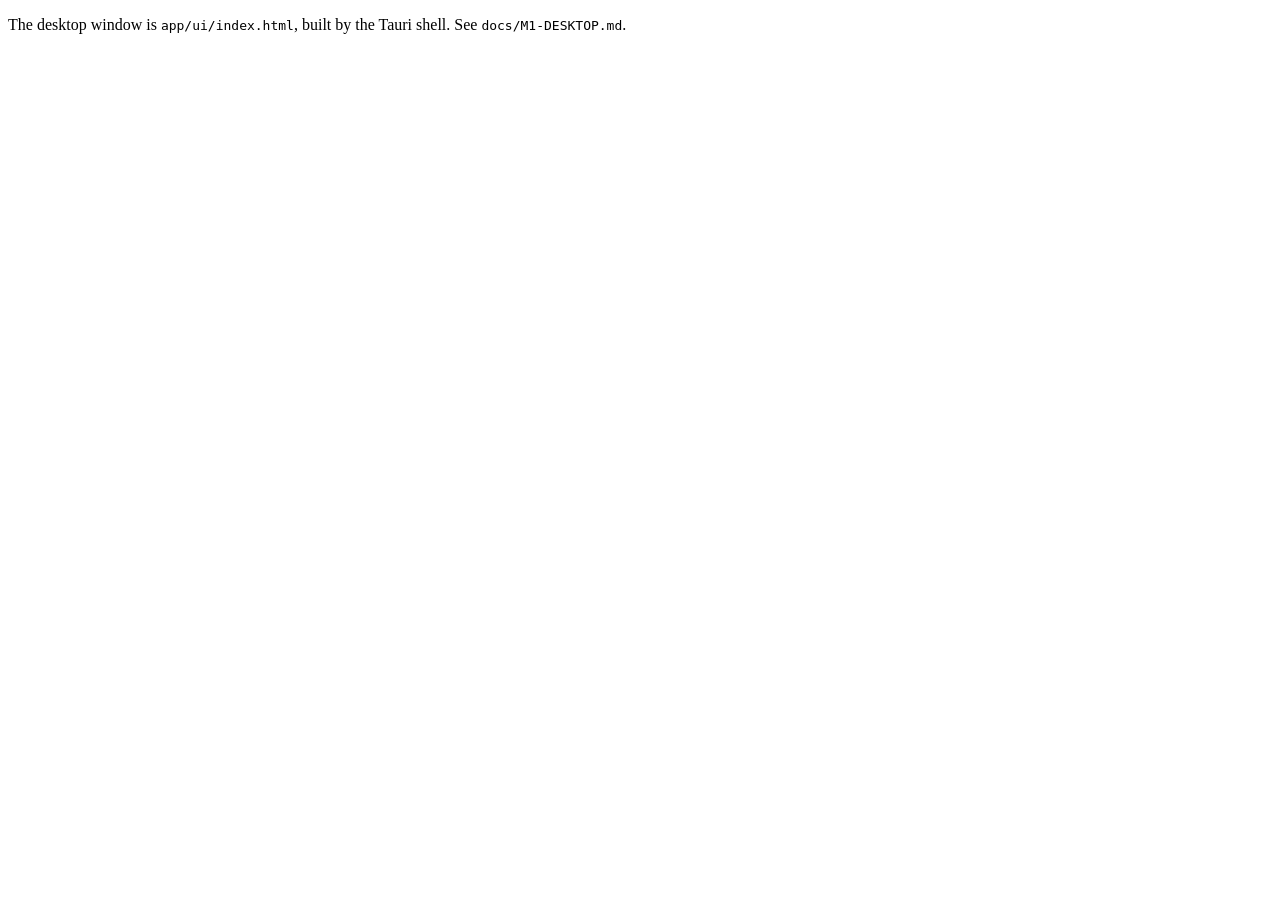
<file: app/index.html>
<!DOCTYPE html>
<html lang="en">
  <head>
    <meta charset="utf-8" />
    <title>Holdover</title>
  </head>
  <body>
    <p>The desktop window is <code>app/ui/index.html</code>, built by the Tauri shell. See <code>docs/M1-DESKTOP.md</code>.</p>
  </body>
</html>
</file>
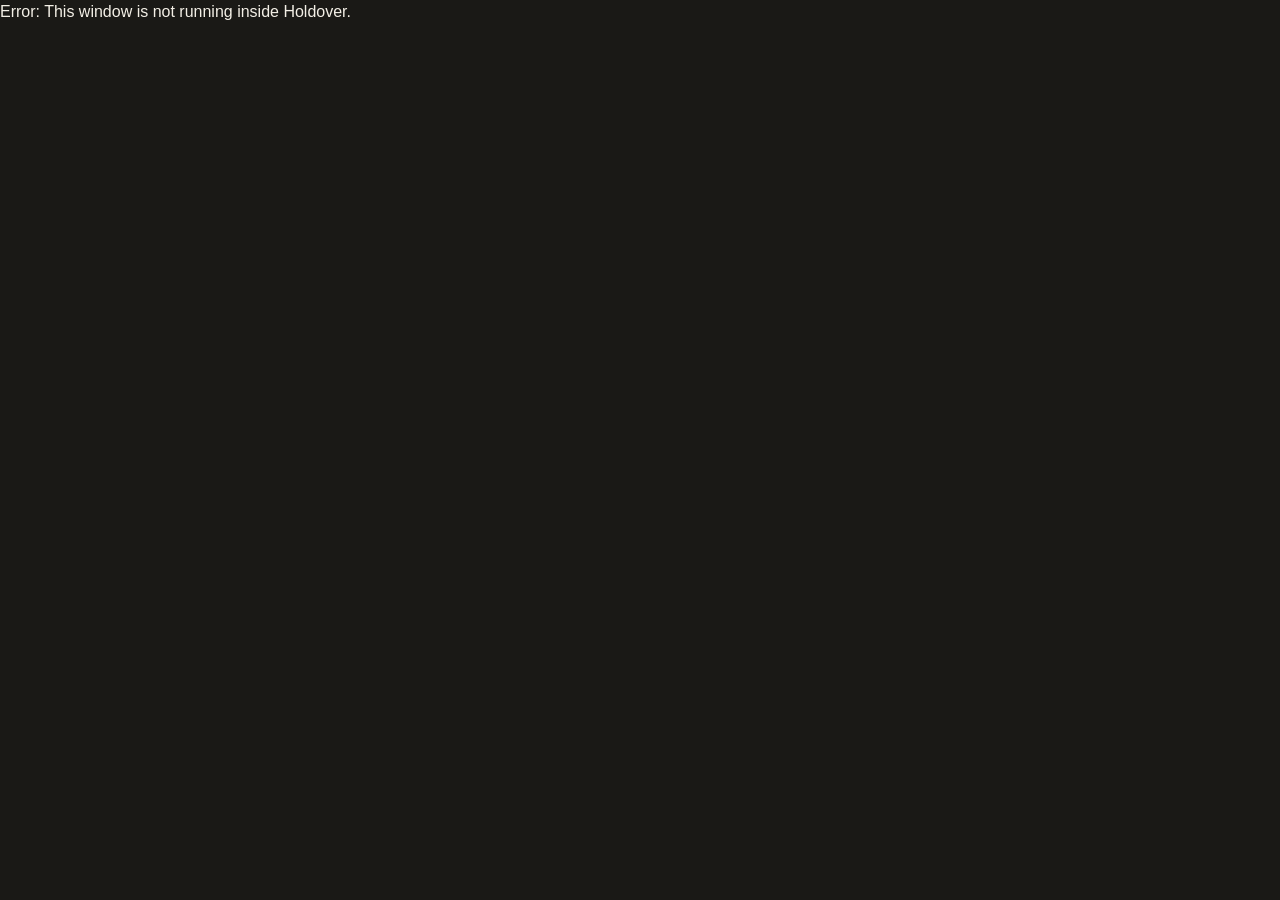
<file: app/ui/index.html>
<!DOCTYPE html>
<html lang="en">
  <head>
    <meta charset="utf-8" />
    <meta name="viewport" content="width=device-width, initial-scale=1, viewport-fit=cover" />
    <title>Holdover</title>
    <link rel="stylesheet" href="app.css" />
    <link rel="stylesheet" href="holdover-b.css" />
  </head>
  <body>
    <div id="app"></div>
    <script src="ho-stepper.js"></script>
    <script src="app.js"></script>
  </body>
</html>
</file>
<file: app/ui/app.css>
:root {
  --background: #1a1916;
  --surface: #252219;
  --text: #f3efe6;
  --text-secondary: #8a8478;
  --border: #312e27;
  --accent: #d4763a;
  --focus: #d4763a;
  --warning: #e0b15a;
  --error: #e15a4a;
  --chart-0: #d4763a;
  --chart-1: #7aa2d4;
  --chart-2: #8fbf6a;
  --chart-3: #d4b15a;
  --chart-4: #c47ad4;
  --chart-5: #6abfb0;
  --text-scale: 1;
  color-scheme: dark;
}

html, body {
  margin: 0;
  min-height: 100%;
  background: var(--background);
  color: var(--text);
}

body {
  font: calc(16px * var(--text-scale)) / 1.45 "IBM Plex Sans", "Noto Sans", sans-serif;
}

body.large-text {
  font-size: calc(18px * var(--text-scale));
}

body.reduced * {
  transition: none !important;
}

button, input, select {
  font: inherit;
  color: inherit;
}

button {
  background: var(--surface);
  border: 1px solid var(--border);
  border-radius: 2px;
  padding: 0.35rem 0.6rem;
  cursor: pointer;
}

button:focus, input:focus, select:focus {
  outline: none;
}

button.active, button[aria-pressed="true"] {
  border-color: var(--focus);
  color: var(--text);
  font-weight: 600;
}

a {
  color: var(--text);
}

.skip {
  position: absolute;
  left: 0.6rem;
  top: -4rem;
  background: var(--surface);
  color: var(--text);
  border: 1px solid var(--focus);
  padding: 0.4rem 0.6rem;
  z-index: 5;
}

.skip:focus {
  top: 0.6rem;
}

button:focus-visible, input:focus-visible, select:focus-visible, a:focus-visible {
  outline: 2px solid var(--focus);
  outline-offset: 2px;
}

.shell {
  display: grid;
  grid-template-rows: auto 1fr auto;
  min-height: 100vh;
}

.top {
  display: flex;
  flex-wrap: wrap;
  align-items: center;
  gap: 0.6rem 1rem;
  padding: 0.7rem 1rem;
  border-bottom: 1px solid var(--border);
}

.brand {
  font-weight: 560;
  margin-right: 0.4rem;
}

nav, .presets {
  display: flex;
  flex-wrap: wrap;
  gap: 0.35rem;
}

.page {
  padding: 1rem 1.1rem 2rem;
}

.layout {
  display: grid;
  grid-template-columns: minmax(16rem, 22rem) minmax(0, 1fr);
  gap: 1rem;
  align-items: start;
}

.panel, .hold, .card, .popover, .dialog, .onboard {
  background: var(--surface);
  border: 1px solid var(--border);
}

.panel, .card, .onboard {
  padding: 0.9rem 1rem;
}

.hold {
  border-left: 3px solid var(--accent);
  padding: 1rem 1.15rem 1.15rem;
}

.hold.stale {
  opacity: 0.55;
}

.hold-grid {
  display: grid;
  grid-template-columns: 1fr 1fr;
  gap: 0.8rem 1.4rem;
}

.direction {
  margin: 0;
  letter-spacing: 0.08em;
  color: var(--text-secondary);
  font-size: 0.85rem;
}

.figure {
  margin: 0.1rem 0;
  font-size: calc(48px * var(--text-scale));
  font-weight: 560;
  font-variant-numeric: tabular-nums;
  line-height: 1.05;
}

body.large-text .figure {
  font-size: calc(64px * var(--text-scale));
}

.clicks, .secondary, .sensitivity, .meta, .hint, .disclaimer, .preview, .warning {
  color: var(--text-secondary);
  font-variant-numeric: tabular-nums;
}

.clicks, .secondary, .sensitivity, .disclaimer, .hint, .warning, .preview {
  margin: 0.35rem 0 0;
}

.warning, .error {
  color: var(--error);
}

.banner {
  margin: 0 0 0.7rem;
  color: var(--warning);
}

.fields {
  display: grid;
  gap: 0.65rem;
}

.field {
  display: flex;
  flex-direction: column;
  gap: 0.25rem;
  color: var(--text-secondary);
  font-size: 0.85rem;
}

.entry {
  display: flex;
  gap: 0.35rem;
}

input, select {
  background: var(--background);
  border: 1px solid var(--border);
  border-radius: 2px;
  padding: 0.4rem 0.5rem;
  font-variant-numeric: tabular-nums;
  min-width: 0;
}

.entry input {
  flex: 1;
}

.chip {
  min-width: 4.2rem;
}

.row {
  display: flex;
  flex-wrap: wrap;
  gap: 0.5rem;
  align-items: center;
}

.checks {
  display: flex;
  flex-wrap: wrap;
  gap: 0.7rem 1rem;
}

table {
  width: 100%;
  border-collapse: collapse;
  font-variant-numeric: tabular-nums;
}

th, td {
  text-align: right;
  padding: 0.28rem 0.45rem;
  border-bottom: 1px solid var(--border);
}

th:first-child, td:first-child {
  text-align: left;
}

caption {
  text-align: left;
  color: var(--text);
  font-weight: 560;
  padding: 0.4rem 0;
}

.table-wrap {
  overflow-x: auto;
}

table.words th, table.words td {
  text-align: left;
}

.footer {
  display: flex;
  flex-wrap: wrap;
  gap: 0.6rem 1rem;
  align-items: center;
  justify-content: space-between;
  padding: 0.6rem 1rem 1rem;
}

.licence {
  white-space: pre-wrap;
  font: 0.85rem/1.4 ui-monospace, "IBM Plex Mono", monospace;
  color: var(--text);
  background: var(--background);
  border: 1px solid var(--border);
  padding: 0.7rem 0.8rem;
}

.chart-block {
  margin: 0 0 1.4rem;
}

.chart-block h3 {
  margin: 0 0 0.2rem;
  font-size: 1rem;
}

.axis-title {
  margin: 0.15rem 0;
  color: var(--text-secondary);
  font-size: 0.85rem;
}

.chart {
  width: 100%;
  height: auto;
  display: block;
  color: var(--text);
  background: var(--background);
  border: 1px solid var(--border);
  touch-action: none;
}

#pbr-chart {
  width: 100%;
  touch-action: none;
  cursor: grab;
}

.chart:focus {
  outline: 2px solid var(--focus);
  outline-offset: 2px;
}

.chart .frame,
.chart .grid {
  stroke: var(--border);
  stroke-width: 1;
}

.chart .zero {
  stroke: var(--text-secondary);
  stroke-width: 1.25;
  stroke-dasharray: 4 3;
}

.chart .band, .chart .zone {
  stroke: var(--warning);
  stroke-width: 1.5;
  stroke-dasharray: 6 4;
}

.lead-result {
  margin-top: 1rem;
  padding-top: 0.75rem;
  border-top: 1px solid var(--border);
}

body.field .lead-result,
body.field .lead-result .hint,
body.field .lead-result .meta,
body.field .lead-result .clicks {
  display: block;
}

.chart text,
.chart .tick,
.chart .zero-label {
  fill: var(--text-secondary);
  font-size: calc(12px * var(--text-scale, 1));
  font-family: inherit;
}

.chart .cursor {
  stroke: var(--accent);
  stroke-width: 1.25;
}

.readout {
  min-height: 2.6rem;
  margin: 0.3rem 0 0;
  font-variant-numeric: tabular-nums;
}

.legend {
  display: flex;
  flex-wrap: wrap;
  gap: 0.4rem 1rem;
  margin: 0.2rem 0 0.45rem;
  color: var(--text);
}

.swatch {
  display: inline-block;
  width: 0.8rem;
  height: 0.8rem;
  margin-right: 0.3rem;
  background: var(--chart-0);
}

.swatch-1 { background: var(--chart-1); }
.swatch-2 { background: var(--chart-2); }
.swatch-3 { background: var(--chart-3); }
.swatch-4 { background: var(--chart-4); }
.swatch-5 { background: var(--chart-5); }

.chart .transonic {
  fill: var(--warning);
  opacity: 0.16;
}

.scale-bar {
  box-sizing: content-box;
  height: 8mm;
  margin: 4mm 0 2mm;
  border: 0.4mm solid currentColor;
  border-top: none;
  print-color-adjust: exact;
  -webkit-print-color-adjust: exact;
}

.scale-bar-print {
  display: none;
}

.scale-bar span {
  display: block;
  font-size: 9pt;
  text-align: center;
}

.impact,
.reticle,
.target-face {
  display: block;
  width: 100%;
  height: auto;
  aspect-ratio: 1;
  color: var(--text);
  background: var(--background);
  border: 1px solid var(--border);
}

.reticle text,
.target-face text,
.reticle,
.target-face {
  fill: var(--text);
  font-family: inherit;
  font-size: calc(16px * var(--text-scale, 1));
}

textarea {
  font: inherit;
  color: inherit;
  background: var(--surface);
  border: 1px solid var(--border);
  width: 100%;
  min-height: 6rem;
}

.impact text,
.impact .tick {
  fill: var(--text);
  font-family: inherit;
  font-size: calc(16px * var(--text-scale, 1));
}

.impact .zero,
.impact .tick-mark {
  stroke: var(--text-secondary);
  stroke-width: 1.5;
}

.impact .tick-mark {
  stroke: var(--text-secondary);
  stroke-width: 1.5;
}

.impact .ring {
  fill: none;
  stroke: var(--text-secondary);
  stroke-width: 2;
}

.impact .spread {
  stroke-width: 1.5;
  fill: none;
}

.impact .poi {
  stroke: none;
}

.badge, .badge-stale, .badge-fresh {
  display: inline-block;
  margin: 0.3rem 0;
  padding: 0.15rem 0.4rem;
  border: 1px solid var(--warning);
  color: var(--warning);
}

.badge-fresh {
  border-color: var(--border);
  color: var(--text);
}

.weather-error {
  color: var(--error);
}

button:disabled {
  opacity: 0.55;
}

details {
  margin: 0.6rem 0;
}

summary {
  cursor: pointer;
}

.onboard {
  max-width: 40rem;
  margin: 8vh auto;
}

.choices {
  display: grid;
  gap: 0.6rem;
  margin: 1rem 0;
}

.choices button {
  text-align: left;
  padding: 0.7rem 0.8rem;
}

.choices strong {
  display: block;
}

.dialog, .popover {
  position: fixed;
  z-index: 5;
  padding: 0.8rem;
  max-width: 24rem;
}

.dialog {
  top: 4.2rem;
  left: 1rem;
}

.popover {
  top: 3.4rem;
  right: 1rem;
}

.hidden {
  display: none;
}

.list button {
  display: block;
  width: 100%;
  text-align: left;
  margin: 0 0 0.3rem;
}

body.field .top, body.field .inputs, body.field .secondary, body.field .sensitivity, body.field .hint, body.field .footer, body.field .solve-tabs {
  display: none;
}

body.field .solve {
  grid-template-columns: 1fr;
  grid-template-rows: 1fr;
  grid-template-areas: "result";
}

body.field .page {
  padding-top: 8vh;
}

body.field .figure {
  font-size: calc(84px * var(--text-scale));
}

.compact {
  display: flex;
  flex-wrap: wrap;
  gap: 0.55rem 0.85rem;
  align-items: end;
}

.compact > p,
.compact > .hint,
.compact > h2,
.compact > h3 {
  flex: 1 1 100%;
}

.cluster {
  display: flex;
  flex-wrap: wrap;
  gap: 0.5rem 0.85rem;
  align-items: end;
  flex: 1 1 100%;
}

.compact .field,
.compact .cluster > span {
  width: max-content;
  max-width: 100%;
}

.compact .entry input {
  flex: 0 0 auto;
  width: 12ch;
}

.compact .chip {
  min-width: 4.5em;
}

.compact .field > input {
  width: 12ch;
}

.compact .field.phrase > input {
  width: 18ch;
}

.compact .field > select,
.compact select {
  width: max-content;
  min-width: 9rem;
  max-width: min(18rem, 100%);
}

.compact .wide input,
.compact .wide select {
  width: min(18rem, 100%);
}

.compact input[type="file"] {
  width: auto;
  max-width: 18rem;
}

.compact textarea,
.compact .field:has(textarea) {
  width: min(32rem, 100%);
  max-width: 100%;
  flex: 0 1 auto;
}

.solve {
  display: grid;
  grid-template-columns: minmax(16rem, 22rem) minmax(0, 1fr);
  grid-template-rows: auto minmax(0, 1fr);
  grid-template-areas:
    "inputs result"
    "inputs more";
  gap: 0.55rem 0.75rem;
  min-height: 0;
  height: 100%;
}

.solve .inputs {
  grid-area: inputs;
  min-height: 0;
  overflow: auto;
  padding: 0.55rem 0.7rem;
}

.solve-result {
  grid-area: result;
  min-width: 0;
}

.solve-tabs {
  grid-area: more;
  min-height: 0;
  overflow: auto;
  padding: 0.5rem 0.7rem;
}

.solve .hold {
  padding: 0.45rem 0.75rem 0.55rem;
}

.solve .clicks,
.solve .secondary,
.solve .sensitivity,
.solve .hint,
.solve .meta {
  margin: 0.12rem 0 0;
}

.solve .field {
  gap: 0.12rem;
}

.solve .entry input,
.solve .field > input {
  flex: 0 0 auto;
  width: 12ch;
}

.solve .inputs select {
  width: min(18rem, 100%);
}

.tabs {
  display: flex;
  flex-wrap: wrap;
  gap: 0.3rem;
  margin: 0 0 0.45rem;
}

.tabs button[aria-selected="true"] {
  border-color: var(--focus);
  color: var(--text);
  font-weight: 600;
}

.sync-list {
  display: flex;
  flex-direction: column;
  margin: 0.35rem 0 0.6rem;
}

.sync-row {
  display: flex;
  flex-wrap: wrap;
  gap: 0.3rem 0.75rem;
  align-items: center;
  padding: 0.28rem 0;
  border-bottom: 1px solid var(--border);
}

.sync-row .kind,
.sync-row .status,
.sync-more {
  color: var(--text-secondary);
}

.sync-row .kind {
  min-width: 6.5rem;
}

.sync-choices {
  display: flex;
  flex-wrap: wrap;
  gap: 0.3rem;
}

.solve-tabs [hidden],
.sync-page [hidden] {
  display: none !important;
}

.pbr-results {
  display: flex;
  flex-wrap: wrap;
  gap: 0.4rem 1.1rem;
  margin: 0.45rem 0 0.55rem;
}

.pbr-results div {
  min-width: 8.5rem;
}

.pbr-results dt {
  margin: 0;
  color: var(--text-secondary);
  font-size: 0.85rem;
}

.pbr-results dd {
  margin: 0.05rem 0 0;
  color: var(--text);
  font-weight: 560;
  font-variant-numeric: tabular-nums;
}

.pbr-notes {
  margin-top: 0.8rem;
}

body.fit-solve,
body.fit-solve #app,
body.fit-solve .shell {
  height: 100vh;
  max-height: 100vh;
  overflow: hidden;
}

body.fit-solve .page {
  min-height: 0;
  overflow: hidden;
  display: flex;
  flex-direction: column;
  padding: 0.4rem 0.7rem;
}

body.field.fit-solve .page {
  padding-top: 8vh;
}

body.fit-solve .solve {
  flex: 1 1 auto;
  min-height: 0;
}

@media (max-width: 800px) {
  .layout, .hold-grid {
    grid-template-columns: 1fr;
  }
  body.fit-solve .solve {
    flex: none;
  }
  .solve {
    grid-template-columns: 1fr;
    grid-template-rows: auto auto auto;
    grid-template-areas:
      "inputs"
      "result"
      "more";
    height: auto;
    align-content: start;
  }
  body.fit-solve .page {
    overflow: auto;
  }
  .solve .inputs,
  .solve-tabs {
    overflow: visible;
    min-height: min-content;
  }
}

@media (max-height: 560px) {
  body.fit-solve,
  body.fit-solve #app,
  body.fit-solve .shell {
    height: auto;
    max-height: none;
    overflow: visible;
  }
  body.fit-solve .solve {
    flex: none;
    height: auto;
  }
  body.fit-solve .page,
  .solve .inputs,
  .solve-tabs {
    overflow: visible;
    min-height: min-content;
  }
  .solve {
    height: auto;
    align-content: start;
  }
}

@media print {
  .top, .inputs, .noprint, .footer, .hint, .presets, nav {
    display: none !important;
  }
  body, .card, .panel, .page {
    background: white;
    color: black;
  }
  .figure {
    font-size: 18pt;
  }
  .card {
    border: none;
  }
  .scale-bar {
    border-color: black;
  }
  .scale-bar-screen {
    display: none !important;
  }
  .scale-bar-print {
    display: block !important;
    box-sizing: border-box !important;
  }
  .card, .page, .print-sheet {
    transform: none !important;
    zoom: 1 !important;
  }
}

.groups {
  display: grid;
  grid-template-rows: auto auto minmax(0, 1fr);
  height: calc(100vh - 9.5rem);
  min-height: 22rem;
  gap: 0.35rem;
}

.group-results {
  display: flex;
  flex-wrap: wrap;
  gap: 0.2rem 0.9rem;
  align-items: baseline;
  margin: 0;
}

.group-results p,
.group-warn {
  flex-basis: 100%;
  margin: 0;
  color: var(--text-secondary);
}

.group-tools {
  margin: 0;
}

.group-stage {
  display: grid;
  grid-template-columns: minmax(0, 1fr) minmax(17rem, 24rem);
  gap: 0.4rem;
  min-height: 0;
}

.group-canvas-wrap {
  min-height: 0;
  height: 100%;
  display: flex;
  background: var(--surface);
  border: 1px solid var(--border);
}

#group-canvas {
  width: 100%;
  height: 100%;
  display: block;
  touch-action: none;
  background: var(--surface);
}

.group-side {
  min-height: 0;
  overflow: auto;
  background: var(--surface);
  border: 1px solid var(--border);
  padding: 0.4rem 0.55rem;
}

@media (max-width: 900px) {
  .group-stage {
    grid-template-columns: 1fr;
    grid-template-rows: minmax(14rem, 1fr) auto;
  }

  .group-side {
    max-height: 16rem;
  }
}
</file>
<file: app/ui/holdover-b.css>
/* ==========================================================================
   Holdover "B" design system — shared tokens + components.
   Drop-in for app/ui (load after app.css). Framework-free, WebKitGTK-safe.
   All new classes are prefixed `ho-` so they never collide with app.css.
   Base tokens (--background --surface --text --text-secondary --border
   --accent --focus --warning --error --chart-N --text-scale) are the ones
   app.js applyTheme() already sets from the Omarchy theme event.
   ========================================================================== */

:root {
  /* ---- fallbacks = bundled dark palette (app.css) ---- */
  --background: #1a1916; --surface: #252219; --text: #f3efe6; --text-secondary: #8a8478;
  --border: #312e27; --accent: #d4763a; --focus: var(--accent); --warning: #e0b15a; --error: #e15a4a;
  --chart-2: #8fbf6a; --text-scale: 1;

  /* ---- NEW tokens. Theme may send them; else derived here ---- */
  --shade: #000;                       /* recess direction: black on dark, white on light */
  --ok: var(--theme-ok, var(--chart-2));                                       /* tpl: {{ green }} */
  --raised: var(--theme-raised, color-mix(in srgb, var(--surface) 88%, var(--text)));   /* tpl: mix background foreground 14% */
  --rail: var(--theme-rail, color-mix(in srgb, var(--background) 82%, var(--shade)));    /* tpl: dark_background */
  --accent-text: var(--theme-accent-text, var(--accent));          /* accent lifted to 4.5:1 for small text */
  --control-border: var(--theme-control-border, color-mix(in srgb, var(--border) 45%, var(--text)));  /* 3:1 input/stepper edge */
  --hover: color-mix(in srgb, var(--text) 8%, transparent);
  --selected: color-mix(in srgb, var(--accent) 18%, transparent);
  --accent-line: color-mix(in srgb, var(--accent) 55%, var(--border));
  --ok-line: color-mix(in srgb, var(--ok) 40%, transparent);
  --warn-line: color-mix(in srgb, var(--warning) 45%, transparent);
  --err-line: color-mix(in srgb, var(--error) 50%, transparent);

  /* ---- type: every size scales with Omarchy text size (+ Larger text) ---- */
  --ts: calc(var(--text-scale) * var(--ts-extra, 1));
  --font-ui: "IBM Plex Sans", "Noto Sans", system-ui, sans-serif;
  --font-num: "JetBrains Mono", "JetBrainsMono Nerd Font", "IBM Plex Mono", ui-monospace, monospace;
  --fs-cap:   calc(12px * var(--ts));   /* captions, key hints, table heads */
  --fs-small: calc(13px * var(--ts));   /* hints, secondary labels */
  --fs-body:  calc(15px * var(--ts));   /* labels, values, inputs */
  --fs-title: calc(16px * var(--ts));   /* card titles */
  --fs-lead:  calc(22px * var(--ts));   /* click counts, small readouts */
  --fs-hero:  calc(clamp(48px, 5.2vw, 104px) * var(--ts)); /* hold digits, never < 48px */

  /* ---- spacing (4px grid) + shape ---- */
  --s1: 4px; --s2: 8px; --s3: 12px; --s4: 16px; --s5: 20px; --s6: 24px; --s8: 32px;
  --r-sm: 4px; --r-md: 6px; --r-lg: 8px;   /* outer = inner + padding where nested */
  --hit: 32px;                             /* desktop control height; 44px on coarse pointers */
  --rail-w: clamp(240px, 17vw, 300px);
  color-scheme: dark;
}
:root[data-mode="light"] { --shade: #fff; color-scheme: light; }
body.large-text { --ts-extra: 1.125; }
@media (pointer: coarse) { :root { --hit: 44px; } }

/* ---- base ---- */
.ho { font: var(--fs-body)/1.45 var(--font-ui); color: var(--text); background: var(--background); }
.ho, .ho * { box-sizing: border-box; }
.ho-num, .ho table td, .ho dd, .ho input { font-family: var(--font-num); font-variant-numeric: tabular-nums slashed-zero; }
.ho :focus-visible { outline: 2px solid var(--focus); outline-offset: 2px; }
.ho-skip { position: absolute; left: var(--s3); top: -100px; z-index: 50; background: var(--surface); color: var(--text);
  border: 2px solid var(--focus); border-radius: var(--r-sm); padding: var(--s2) var(--s3); }
.ho-skip:focus { top: var(--s2); }
.ho-label { font-size: var(--fs-small); color: var(--text-secondary); }
.ho-cap { font-size: var(--fs-cap); color: var(--text-secondary); }
.ho-unit { font: var(--fs-small) var(--font-num); color: var(--text-secondary); }
.ho-muted { color: var(--text-secondary); }
.ho-ok { color: var(--ok); } .ho-warn { color: var(--warning); } .ho-err { color: var(--error); }

/* ---- key cap ---- */
.ho kbd, .ho-kbd { font: 600 calc(11px * var(--ts))/1 var(--font-num); color: var(--text); background: var(--raised);
  border: 1px solid var(--border); border-bottom-width: 2px; border-radius: var(--r-sm); padding: 3px 5px;
  min-width: 1.7em; text-align: center; display: inline-block; white-space: nowrap; }

/* ---- buttons ---- */
.ho-btn { min-height: var(--hit); display: inline-flex; align-items: center; gap: var(--s2); padding: 0 var(--s3);
  font: inherit; font-size: var(--fs-small); color: var(--text); background: var(--raised);
  border: 1px solid var(--border); border-radius: var(--r-sm); cursor: pointer; white-space: nowrap; }
.ho-btn:hover { background: color-mix(in srgb, var(--raised) 85%, var(--text)); }
.ho-btn.primary { border-color: var(--accent-text); color: var(--accent-text); }
.ho-btn.ghost { background: none; }
.ho-btn[disabled] { opacity: .5; cursor: default; }

/* ---- top bar (screens + unit preset; present on every page) ---- */
.ho-top { display: flex; flex-wrap: nowrap; align-items: center; gap: var(--s1); padding: var(--s2) var(--s3); border-bottom: 1px solid var(--border); min-width: 0; }
.ho-top .brand { font-weight: 600; margin-right: var(--s3); white-space: nowrap; }
.ho-nav { display: flex; flex-wrap: nowrap; gap: 2px; overflow-x: auto; scrollbar-width: none; min-width: 0; flex: 1; }
.ho-nav button { flex: none; background: none; border: 0; color: var(--text-secondary); font: inherit; font-size: var(--fs-small);
  padding: 6px 10px; border-radius: var(--r-sm); cursor: pointer; white-space: nowrap; }
.ho-nav button:hover { background: var(--hover); color: var(--text); }
.ho-nav button[aria-current="page"] { color: var(--text); background: var(--surface); box-shadow: inset 0 -2px 0 var(--accent); }
.ho-screens { display: none; }           /* phone: one "Solve ▾" button opens Ctrl+K palette */

/* ---- segmented control (unit preset, angular unit, modes) ---- */
.ho-seg { display: inline-flex; border: 1px solid var(--control-border); border-radius: var(--r-md); overflow: hidden; flex: none; }
.ho-seg button { background: none; border: 0; color: var(--text-secondary); font: inherit; font-size: var(--fs-small);
  padding: 0 10px; min-height: calc(var(--hit) - 4px); cursor: pointer; white-space: nowrap; }
.ho-seg button + button { border-left: 1px solid var(--border); }
.ho-seg button[aria-pressed="true"], .ho-seg button[aria-checked="true"], .ho-seg button[aria-selected="true"] { background: var(--selected); color: var(--text); font-weight: 600; }
.ho-seg.small button { font-size: var(--fs-cap); min-height: 24px; padding: 0 7px; }

/* ---- page shell ---- */
.ho-shell { display: grid; grid-template-rows: auto minmax(0, 1fr) auto; height: 100vh; max-height: 100vh; }
.ho-shell.has-sync-actions { grid-template-rows: auto minmax(0, 1fr) auto auto; }
.ho-body { display: grid; grid-template-columns: var(--rail-w) minmax(0, 1fr); min-height: 0; }
.ho-body.no-rail { grid-template-columns: minmax(0, 1fr); }
.ho-body.with-list { grid-template-columns: var(--rail-w) minmax(0, 1fr); }
.ho-main { padding: var(--s4); display: flex; flex-direction: column; gap: var(--s4); min-width: 0; overflow: auto; }

/* ---- input rail ---- */
.ho-rail { background: var(--rail); border-right: 1px solid var(--border); padding: var(--s4); display: flex; flex-direction: column; gap: var(--s4); overflow: auto; }
.ho-rail h2 { font-size: var(--fs-cap); font-weight: 600; color: var(--text-secondary); margin: 0; }
.ho-summary { background: var(--surface); border: 1px solid var(--border); border-radius: var(--r-md); padding: var(--s3); }
.ho-summary .head { display: flex; justify-content: space-between; align-items: center; gap: var(--s2); font-weight: 600; margin-bottom: var(--s2); }

/* ---- field + stepper (see ho-stepper.js) ----
   [label ............ key]
   [ − ][ value        |unit][ + ]
   [hint / parse preview / error]                                   */
.ho-field { display: flex; flex-direction: column; gap: var(--s1); min-width: 0; }
.ho-field > .head { display: flex; justify-content: space-between; align-items: center; gap: var(--s2); }
.ho-field > .head label { font-size: var(--fs-small); color: var(--text-secondary); }
.ho-stepper, .ho-entry { display: flex; align-items: stretch; min-height: calc(var(--hit) + 2px); border: 1px solid var(--control-border);
  border-radius: var(--r-sm); background: var(--background); min-width: 0; }
.ho-stepper:focus-within, .ho-entry:focus-within { border-color: var(--focus); box-shadow: 0 0 0 1px var(--focus); }
.ho-stepper input, .ho-entry input, .ho-entry select { flex: 1; min-width: 3ch; border: 0; background: none; color: var(--text);
  font-size: var(--fs-body); padding: 0 var(--s2); outline: none; }
.ho-stepper input, .ho-entry input.num { text-align: right; }   /* numbers right-align so digits line up down the rail */
.ho-step { flex: none; width: var(--hit); border: 0; background: var(--surface); color: var(--text); font: 600 calc(16px * var(--ts))/1 var(--font-num);
  padding: 0; cursor: pointer; touch-action: manipulation; user-select: none; }
.ho-step:first-child { border-right: 1px solid var(--border); border-radius: var(--r-sm) 0 0 var(--r-sm); }
.ho-step:last-child { border-left: 1px solid var(--border); border-radius: 0 var(--r-sm) var(--r-sm) 0; }
.ho-step:hover { background: var(--raised); }
.ho-step:active, .ho-step.repeating { background: var(--selected); }
.ho-step:disabled { color: var(--border); cursor: default; }
.ho-chip { flex: none; border: 0; border-left: 1px dashed var(--border); background: none; color: var(--text-secondary);
  font: var(--fs-small) var(--font-num); padding: 0 var(--s2); min-width: 4.5ch; cursor: pointer;
  display: flex; align-items: center; justify-content: center; } /* cycles unit (cycleChip) */
.ho-chip:hover { color: var(--text); background: var(--hover); }
.ho-hint { font-size: var(--fs-cap); color: var(--text-secondary); line-height: 1.4; margin: 0; }
.ho-field.invalid .ho-stepper, .ho-field.invalid .ho-entry { border-color: var(--error); }
.ho-field.invalid .ho-hint { color: var(--error); }
.ho-row { display: grid; grid-template-columns: repeat(auto-fit, minmax(min(100%, 120px), 1fr)); gap: var(--s3); } /* 2–3 short inputs per row */

/* ---- clock picker (wind / lead direction, 1–12) ---- */
.ho-clock { display: grid; grid-template-columns: repeat(6, 1fr); gap: 3px; }
.ho-clock button { min-height: 26px; border: 1px solid var(--border); border-radius: var(--r-sm); background: none; color: var(--text-secondary);
  font: var(--fs-cap) var(--font-num); cursor: pointer; padding: 0; }
.ho-clock button:hover { background: var(--hover); color: var(--text); }
.ho-clock button[aria-checked="true"] { background: var(--accent-text); border-color: var(--accent-text); color: var(--background); font-weight: 600; }

/* ---- hero readout ---- */
.ho-hero { display: grid; grid-template-columns: repeat(2, minmax(0, 1fr)) minmax(200px, auto); background: var(--surface);
  border: 1px solid var(--border); border-radius: var(--r-lg); }
.ho-hero > * { padding: var(--s4) var(--s5); min-width: 0; }
.ho-hero > * + * { border-left: 1px solid var(--border); }
.ho-readout { container-type: inline-size; }
.ho-readout .top { display: flex; align-items: center; gap: var(--s2); }
.ho-dir { font: 600 var(--fs-small) var(--font-num); letter-spacing: .1em; color: var(--accent-text); }
.ho-exact { margin-left: auto; font: var(--fs-cap) var(--font-num); color: var(--text-secondary); }
.ho-fig { font: 600 var(--fs-hero)/1 var(--font-num); font-size: max(48px, min(var(--fs-hero), 20cqi)); letter-spacing: -.02em; margin: var(--s2) 0 var(--s2); white-space: nowrap; font-variant-numeric: tabular-nums; }
.ho-fig .u { font-size: .3em; font-weight: 400; letter-spacing: 0; color: var(--text-secondary); margin-left: .3em; }
.ho-clicks { font-size: var(--fs-small); color: var(--text-secondary); }
.ho-clicks b { font: 600 var(--fs-lead) var(--font-num); color: var(--text); margin: 0 .25em; }
.ho-stale { opacity: .45; }                                  /* last valid result while input is invalid */
.ho-reason { display: flex; gap: var(--s2); align-items: baseline; color: var(--error); font-size: var(--fs-small); }

/* context column of the hero: shot summary. A column at ≥1400, a one-line strip below that */
.ho-ctx { margin: var(--s2) 0 0; display: grid; gap: 2px; font-size: var(--fs-small); }
.ho-ctx > div { display: flex; justify-content: space-between; gap: var(--s3); }
.ho-ctx dt { color: var(--text-secondary); } .ho-ctx dd { margin: 0; }
.ho-context .bar { display: flex; align-items: center; justify-content: space-between; gap: var(--s2); margin-bottom: var(--s2); }

/* ---- card ---- */
.ho-cards { display: grid; grid-template-columns: repeat(auto-fit, minmax(min(100%, 300px), 1fr)); grid-template-rows: none; grid-template-areas: none; gap: var(--s4); align-items: start; height: auto; min-height: 0; }
/* The old .solve grid must not shrink these cards or park the tabs in "more". */
body.fit-solve .ho-cards { flex: 0 0 auto; height: auto; min-height: auto; }
.ho-cards > .solve-tabs { grid-area: auto; min-height: auto; height: auto; overflow: visible; padding: var(--s3) var(--s4); }
.ho-card { background: var(--surface); border: 1px solid var(--border); border-radius: var(--r-lg); padding: var(--s3) var(--s4); min-width: 0; }
.ho-card > h2, .ho-card > header { display: flex; justify-content: space-between; align-items: baseline; gap: var(--s2);
  font-size: var(--fs-title); font-weight: 600; margin: 0 0 var(--s2); }
.ho-card > header h2 { font-size: var(--fs-title); margin: 0; }
.ho-card small, .ho-card > header .meta { font-size: var(--fs-cap); font-weight: 400; color: var(--text-secondary); }
.ho-card.flush { padding: 0; overflow: hidden; }
.ho-card.flush > header { padding: var(--s3) var(--s4) 0; }

/* ---- key/value list: one column, label | value | unit ---- */
.ho-kv { display: grid; grid-template-columns: minmax(0, 1fr) auto 4.5ch; margin: 0; }
.ho-kv > dt, .ho-kv > dd, .ho-kv > .ho-unit { padding: 7px 0; border-bottom: 1px solid var(--border); }
.ho-kv > dt { color: var(--text-secondary); }
.ho-kv > dd { margin: 0; text-align: right; }
.ho-kv > .ho-unit { padding-left: var(--s2); display: flex; align-items: center; }
.ho-kv > :nth-last-child(-n+3) { border-bottom: 0; }

/* ---- data table ---- */
.ho-table { border-collapse: collapse; width: 100%; font-size: var(--fs-body); }
.ho-table caption { text-align: left; font-size: var(--fs-cap); color: var(--text-secondary); padding: 0 0 var(--s1); }
.ho-table th { font-weight: 400; font-size: var(--fs-cap); color: var(--text-secondary); text-align: right; padding: 6px var(--s2); border-bottom: 1px solid var(--border); white-space: nowrap; }
.ho-table td { text-align: right; padding: 6px var(--s2); border-bottom: 1px solid var(--border); white-space: nowrap; }
.ho-table th:first-child, .ho-table td:first-child { text-align: left; padding-left: 0; }
.ho-table td.text, .ho-table th.text { text-align: left; font-family: var(--font-ui); }
.ho-table tr.current td { color: var(--text); font-weight: 600; background: var(--selected); }
.ho-table tr.current td:first-child { box-shadow: inset 2px 0 0 var(--accent); }
.ho-table + .ho-table { margin-top: var(--s3); }
.ho-table.zebra tbody tr:nth-child(even) td { background: color-mix(in srgb, var(--text) 3%, transparent); }
.ho-table tbody tr:hover td { background: var(--hover); }
.ho-card.flush .ho-table th:first-child, .ho-card.flush .ho-table td:first-child { padding-left: var(--s4); }
.ho-card.flush .ho-table th:last-child, .ho-card.flush .ho-table td:last-child { padding-right: var(--s4); }
.ho-table .group-start { border-left: 1px solid var(--border); }
.ho-table-wrap { overflow-x: auto; }
.ho-table thead.sticky th { position: sticky; top: 0; background: var(--surface); }

/* ---- tabs (secondary panels) ---- */
.ho-tabs { flex: none; display: flex; gap: 2px; border-bottom: 1px solid var(--border); margin-bottom: var(--s3); overflow-x: auto; }
.ho-tabs [role="tab"] { background: none; border: 0; border-bottom: 2px solid transparent; margin-bottom: -1px; color: var(--text-secondary);
  font: inherit; font-size: var(--fs-small); padding: 6px 10px 8px; cursor: pointer; white-space: nowrap; }
.ho-tabs [role="tab"][aria-selected="true"] { color: var(--text); border-bottom-color: var(--accent); }

/* ---- form grid inside cards: label | control | unit-free ---- */
.ho-form { display: grid; grid-template-columns: minmax(7em, max-content) minmax(0, 1fr); gap: var(--s2) var(--s3); align-items: center; }
.ho-form > label, .ho-form > .ho-label { font-size: var(--fs-small); color: var(--text-secondary); }

/* ---- list (library / documents / history) ---- */
.ho-list { display: flex; flex-direction: column; gap: 2px; }
.ho-list button, .ho-list a { display: flex; justify-content: space-between; gap: var(--s2); align-items: baseline; text-align: left; width: 100%;
  background: none; border: 0; border-radius: var(--r-sm); padding: 7px var(--s2); color: var(--text); font: inherit; cursor: pointer; }
.ho-list button:hover { background: var(--hover); }
.ho-list button[aria-selected="true"], .ho-list button[aria-current="true"] { background: var(--selected); box-shadow: inset 2px 0 0 var(--accent); }
.ho-list .sub { font-size: var(--fs-cap); color: var(--text-secondary); }

/* ---- badges + warnings slot ---- */
.ho-badge { display: inline-flex; align-items: center; gap: 4px; font-size: var(--fs-cap); border-radius: var(--r-sm); padding: 1px 6px; border: 1px solid var(--border); color: var(--text-secondary); white-space: nowrap; }
.ho-badge.ok { color: var(--ok); border-color: var(--ok-line); }
.ho-badge.warn { color: var(--warning); border-color: var(--warn-line); }
.ho-badge.err { color: var(--error); border-color: var(--err-line); }
.ho-badge.accent { color: var(--accent-text); border-color: var(--accent-line); }
.ho-notes { list-style: none; margin: 0; padding: var(--s2) var(--s3); border: 1px dashed var(--border); border-radius: var(--r-md);
  font-size: var(--fs-small); color: var(--text-secondary); display: flex; flex-direction: column; gap: 4px; }
.ho-notes li { display: grid; grid-template-columns: 1.2em 1fr; gap: var(--s2); }
.ho-notes li.warn::before { content: "▲"; color: var(--warning); }
.ho-notes li.err::before { content: "●"; color: var(--error); }
.ho-notes li.ok::before { content: "✓"; color: var(--ok); }
.ho-notes li.info::before { content: "i"; color: var(--accent); font-weight: 700; }
.ho-help { font-size: var(--fs-small); color: var(--text-secondary); max-width: 70ch; margin: 0; }

/* ---- status bar: key hints + disclaimer ---- */
.ho-status { display: flex; align-items: center; gap: var(--s4); padding: 0 var(--s3) env(safe-area-inset-bottom, 0px); min-height: 32px; border-top: 1px solid var(--border);
  background: var(--rail); font-size: var(--fs-cap); color: var(--text-secondary); white-space: nowrap; overflow: hidden; }
/* Apply and Cancel stay on screen during a sync preview. The list scrolls
   above this bar. The status row carries the gesture-bar inset, so the
   buttons sit above the Android navigation bar. The WebView is also padded
   for those bars in MainActivity. */
.ho-sync-actions { display: flex; flex-wrap: wrap; align-items: center; gap: var(--s2);
  padding: var(--s3) var(--s4); background: var(--surface); border-top: 1px solid var(--border); }
.ho-sync-actions .primary { margin-left: auto; }
.ho-status .keys { display: flex; flex-wrap: wrap; gap: 0 var(--s3); height: calc(20px * var(--ts)); align-items: center; overflow: hidden; min-width: 0; } /* hints that do not fit wrap out of sight, never half-cut */
.ho-status .keys span { display: inline-flex; gap: 4px; align-items: center; }
.ho-status kbd { font-size: calc(10.5px * var(--ts)); padding: 2px 4px; }
.ho-status .sp { flex: 1; }

/* ---- chart surface ---- */
.ho-chart { background: var(--background); border: 1px solid var(--border); border-radius: var(--r-md); }
.ho-chart .grid { stroke: var(--border); } .ho-chart .axis { fill: var(--text-secondary); font: var(--fs-cap) var(--font-num); }
.ho-chart .los { stroke: var(--text-secondary); stroke-dasharray: 4 4; }
.ho-chart .zone { stroke: var(--warning); stroke-dasharray: 6 4; }

/* ---- responsive: tiling widths ----
   ≥1400  rail + hero(3 cols) + cards auto-fit (3 across)
   900–1399  rail + hero(2 cols, context drops under) + cards 2 across / 1
   <760  phone/narrow tile: single column, hero first, rail becomes a section, nav → Screens button */
@media (max-width: 1399px) {
  .ho-hero { grid-template-columns: repeat(2, minmax(0, 1fr)); }   /* UP | LEFT stay side by side down to phone width */
  .ho-hero > .ho-context { grid-column: 1 / -1; border-left: 0; border-top: 1px solid var(--border);
    display: flex; flex-wrap: wrap; align-items: center; gap: var(--s2) var(--s4); padding-block: var(--s2); overflow-x: visible; }
  .ho-context .bar { margin: 0; flex: none; }
  .ho-ctx { display: flex; flex: 1 1 100%; flex-wrap: wrap; gap: var(--s1) var(--s4); margin: 0; }
  .ho-ctx > div { flex: none; gap: var(--s1); white-space: nowrap; }
  .ho-context > .ho-btn { margin-left: auto; flex: none; }
}
/* Keyboard badges are desktop shortcuts. A touchscreen has no use for them. */
body.platform-android kbd,
body.platform-android .ho-keys,
body.platform-android .ho-status .keys,
body.platform-android .ho-palette footer { display: none; }
.ho-file-hidden { position: absolute; width: 1px; height: 1px; padding: 0; margin: -1px; overflow: hidden; clip: rect(0, 0, 0, 0); clip-path: inset(50%); white-space: nowrap; border: 0; }
@media (max-width: 759px) {
  .ho-capture .cluster { flex-direction: column; align-items: stretch; }
  .ho-capture .ho-card .ho-btn { align-self: flex-start; }
}
@media (max-width: 759px) {
  /* one column. Order: hero → shot inputs (rail) → cards → notes, so the
     value you change sits right under the hold it changes. .ho-main turns
     into display:contents so the rail can slot between its children. */
  .ho-body, .ho-body.with-list { display: flex; flex-direction: column; gap: var(--s3); padding: var(--s3); overflow: auto; }
  .ho-body > .ho-main { display: contents; }
  .ho-body.with-list > .ho-main > .ho-pair { order: -4; width: 100%; max-width: 100%; }
  .ho-body .ho-hero { order: -2; }
  .ho-body > .ho-rail { order: -1; border: 1px solid var(--border); border-radius: var(--r-lg); overflow: visible; }
  .ho-body.with-list > .ho-rail { order: -3; }            /* list pages: list first, editor below */
  .ho-nav, .ho-top .ho-seg.preset { display: none; }
  .ho-screens { display: inline-flex; }
  .ho-top { justify-content: space-between; }
  .ho-hero { min-width: 0; max-width: 100%; }
  .ho-hero > * { padding: var(--s3); min-width: 0; max-width: 100%; }
  .ho-hero > .ho-context { display: flex; flex-direction: column; align-items: stretch; width: 100%; min-width: 0; max-width: 100%; overflow-x: hidden; }
  .ho-context .bar, .ho-hero > .ho-context .ho-seg, .ho-ctx, .ho-ctx > div { width: 100%; max-width: 100%; min-width: 0; }
  .ho-context .bar { flex-wrap: wrap; }
  .ho-hero > .ho-context .ho-seg { flex-wrap: wrap; height: auto; overflow: visible; }
  .ho-ctx { display: flex; flex-direction: column; align-items: stretch; flex: 1 1 auto; }
  .ho-ctx > div { flex-direction: column; align-items: flex-start; white-space: normal; }
  .ho-field > .head kbd { display: none; }
  .ho-status .keys { display: none; }                      /* no keyboard on the phone; desktop narrow tile keeps Ctrl+K in the Screens button */
  .ho-btn kbd { display: none; }
}
@media (prefers-reduced-motion: reduce) { .ho * { transition: none !important; } }
body.reduced .ho * { transition: none !important; }

/* ---- dialog + command palette (Ctrl+K, onboarding, confirms) ---- */
.ho-scrim { position: fixed; inset: 0; background: color-mix(in srgb, var(--background) 72%, transparent); display: grid; place-items: start center; padding-top: 12vh; z-index: 10; }
.ho-scrim.hidden { display: none; }
.ho-dialog { width: min(560px, calc(100vw - 32px)); background: var(--surface); border: 1px solid var(--control-border); border-radius: var(--r-md); box-shadow: 0 16px 48px rgb(0 0 0 / .35); }
.ho-dialog > header { padding: var(--s4) var(--s4) var(--s2); }
.ho-dialog > header h2 { margin: 0; font-size: calc(18px * var(--ts)); font-weight: 600; }
.ho-dialog > .body { padding: 0 var(--s4) var(--s4); display: flex; flex-direction: column; gap: var(--s3); }
.ho-dialog > footer { display: flex; gap: var(--s2); justify-content: flex-end; padding: var(--s3) var(--s4); border-top: 1px solid var(--border); }
.ho-palette { width: min(620px, calc(100vw - 32px)); }
.ho-palette .q { display: flex; align-items: center; gap: var(--s2); padding: var(--s3) var(--s4); border-bottom: 1px solid var(--border); }
.ho-palette .q input { flex: 1; background: transparent; border: 0; color: var(--text); font: inherit; font-size: calc(16px * var(--ts)); outline: none; }
.ho-palette ul { list-style: none; margin: 0; padding: var(--s2); max-height: 60vh; overflow: auto; }
.ho-palette li { display: flex; align-items: center; gap: var(--s3); padding: 7px var(--s3); border-radius: var(--r-sm); min-height: 32px; }
.ho-palette li .grp { font-size: var(--fs-cap); color: var(--text-secondary); width: 5.5em; flex: none; }
.ho-palette li .sp { flex: 1; }
.ho-palette li[aria-selected="true"] { background: var(--selected); box-shadow: inset 2px 0 0 var(--accent); }
.ho-palette li mark { background: none; color: var(--accent-text); font-weight: 600; }
.ho-palette .sec { font-size: var(--fs-cap); color: var(--text-secondary); padding: var(--s2) var(--s3) 2px; text-transform: uppercase; letter-spacing: .06em; }
.ho-choice { display: grid; grid-template-columns: auto 1fr; gap: 2px var(--s3); padding: var(--s3); border: 1px solid var(--control-border); border-radius: var(--r-md); align-items: baseline; }
.ho-choice[aria-checked="true"] { border-color: var(--accent); box-shadow: inset 0 0 0 1px var(--accent); background: var(--selected); }
.ho-choice b { font-weight: 600; } .ho-choice span { grid-column: 2; font-size: var(--fs-small); color: var(--text-secondary); }
tr.current .ho-badge, .ho-list [aria-current] .ho-badge, .ho-list [aria-selected="true"] .ho-badge, .ho-choice[aria-checked="true"] span { color: var(--text); }
.ho-pair { display: flex; flex-direction: column; align-items: stretch; gap: var(--s3); width: min(100%, 32rem); max-width: 100%; }
.ho-pair h2 { margin: 0; font-size: var(--fs-title); font-weight: 600; }
.ho-qr { background: #fff; color: #000; padding: clamp(12px, 2.5%, 20px); width: 100%; max-width: 100%; border-radius: 8px; box-sizing: border-box; }
.ho-qr svg { display: block; width: 100%; height: auto; max-width: 100%; }
.ho-pair-fallback { display: block; width: 100%; max-width: 100%; min-height: 4.5rem; box-sizing: border-box; resize: vertical; margin: 0; padding: var(--s2); border: 1px solid var(--control-border); border-radius: var(--r-sm); background: var(--background); color: var(--text); font: var(--fs-small)/1.35 var(--font-num); overflow-wrap: anywhere; }

/* ---- Solve page (PR1). Other pages keep their markup. ---- */
body { font-variant-numeric: tabular-nums; }
.ho-field, .ho-field * { box-sizing: border-box; }
/* app.css draws an outline on every :focus. The stepper's ring is the
   control border, so the inner input and the −/+ buttons stay clean. */
.ho-stepper input:focus,
.ho-entry input:focus,
.ho-entry select:focus,
.ho-step:focus,
.ho-stepper input:focus-visible,
.ho-entry input:focus-visible,
.ho-entry select:focus-visible,
.ho-step:focus-visible { outline: none; }
/* The real weather copy stays in the Air card. Pack it so the wide Solve
   page still shows the hold, the cards, and the notes without scrolling. */
#weather-block { display: flex; flex-direction: column; gap: 2px; margin-top: var(--s2); }
#weather-block .hint,
#weather-block .meta,
#weather-block p { margin: 0; font-size: var(--fs-cap); line-height: 1.35; }
#weather-block .row { margin: var(--s1) 0; }
.ho-check { display: inline-flex; gap: 6px; align-items: center; font-size: var(--fs-small); min-height: 28px; white-space: nowrap; }
.ho-check input { accent-color: var(--accent); width: 15px; height: 15px; margin: 0; }
.checks { display: flex; flex-wrap: wrap; gap: 4px 16px; }
.ho-inline { display: flex; gap: var(--s2); align-items: center; flex-wrap: wrap; }
.ho-kv.mini { font-size: var(--fs-cap); grid-template-columns: auto minmax(0, 1fr) auto; }
.ho-kv.mini > * { padding: 3px 0; border: 0; }
.ho-summary .head > .ho-keys { white-space: nowrap; flex: none; }
.ho-summary select, .ho-summary #profile { font: inherit; font-weight: 600; background: transparent; border: 0; color: inherit; min-width: 0; flex: 1; max-width: none; padding: 0; }
.ho-lead { align-items: start; }
.ho-table small { color: var(--text); }
.ho-compare { width: max-content; max-width: 100%; }
.ho-compare td.unit { text-align: left; padding-left: var(--s1); color: var(--text); font-size: var(--fs-small); }
.ho-rail .cluster { align-items: stretch; }
.ho-rail .cluster > span,
.ho-rail .compact .field,
.ho-rail label.field,
.ho-rail input[type="file"] { width: 100%; max-width: 100%; min-width: 0; }
.swatch.transonic-swatch { background: color-mix(in srgb, var(--warning) 35%, transparent); border: 1px solid var(--warning); height: 0.8rem; }
.swatch.dash-hit { background: none; border-top: 2px dashed var(--warning); height: 0; }
.swatch.dash-sil { background: none; border-top: 2px dotted var(--text-secondary); height: 0; }
.swatch.dash-other { background: none; border-top: 2px dashed var(--accent-text); height: 0; }
.solve-wide-head { display: none; }
.ho-hero > .ho-reason-row { grid-column: 1 / -1; border-left: 0; border-top: 1px solid var(--err-line); padding: var(--s2) var(--s4); }
.ho-reason-row[hidden] { display: none; }
.ho-status .ho-legal { overflow: hidden; text-overflow: ellipsis; min-width: 0; max-width: 24ch; }
.solve-tabs > .solve-panel.is-hidden { display: none; }
body.fit-solve .ho-shell { height: 100%; max-height: 100%; }
body.field .ho-top,
body.field .ho-rail,
body.field .ho-cards,
body.field .ho-notes,
body.field .ho-status,
body.field .ho-context,
body.field .ho-reason-row,
body.field .ho-screens { display: none; }
body.field .ho-body { grid-template-columns: minmax(0, 1fr); }
body.field .ho-hero { grid-template-columns: 1fr 1fr; }
body.field .ho-fig { font-size: calc(84px * var(--ts)); }
body.field .ho-main { padding-top: 8vh; }
@media (max-width: 1399px) {
  .ho-cards > .solve-tabs { grid-column: 1 / -1; }
  .ho-cards { gap: var(--s2); }
  .ho-main { padding: var(--s2) var(--s3); gap: var(--s2); }
  .ho-hero > * { padding: var(--s2) var(--s4); }
  .ho-fig { margin: var(--s1) 0; }
  .ho-kv > dt, .ho-kv > dd, .ho-kv > .ho-unit { padding-block: 3px; }
  .ho-kv > .ho-unit { padding-left: var(--s2); }
  .ho-table th, .ho-table td { padding: 3px var(--s2); }
  #weather-block > .hint {
    display: -webkit-box;
    -webkit-line-clamp: 2;
    -webkit-box-orient: vertical;
    overflow: hidden;
  }
}
@media (max-width: 759px), (min-width: 1100px) and (max-width: 1399px) {
  #solve-panel-air .ho-grid { grid-template-columns: 1fr; }
}
@media (min-width: 1100px) and (max-width: 1399px) {
  .ho-cards { grid-template-columns: repeat(3, minmax(0, 1fr)); }
  .ho-cards > .solve-tabs { grid-column: auto; }
  .ho-status .keys .extra { display: none; }
}
@media (min-width: 760px) and (max-width: 1099px) {
  .ho-status .keys .extra { display: none; }
}
@media (min-width: 760px) {
  #card-body .ho-table { font-size: var(--fs-cap); width: 100%; }
  #card-body .ho-table th, #card-body .ho-table td { white-space: normal; }
}
@media (max-width: 480px) {
  .ho-table th, .ho-table td { font-variant-numeric: tabular-nums; padding-inline: 4px; }
  .ho-kv { column-gap: var(--s2); }
}
@media (min-width: 1400px) {
  .ho-cards {
    grid-template-columns: repeat(3, minmax(0, 1fr));
    grid-template-areas:
      "traj sens air"
      "lead effects air";
  }
  #traj-card { grid-area: traj; }
  #sens-card { grid-area: sens; }
  #solve-panel-air { grid-area: air; }
  #solve-panel-lead { grid-area: lead; }
  #solve-panel-effects { grid-area: effects; }
  .solve-tabs { display: contents; }
  .solve-tabs > .ho-tabs { display: none; }
  .solve-tabs > .solve-panel,
  .solve-tabs > .solve-panel.is-hidden {
    display: block;
    background: var(--surface);
    border: 1px solid var(--border);
    border-radius: var(--r-lg);
    padding: var(--s3) var(--s4);
    min-width: 0;
  }
  .solve-wide-head { display: flex; justify-content: space-between; align-items: baseline; gap: var(--s2); font-size: var(--fs-title); font-weight: 600; margin: 0 0 var(--s2); }
  .solve-wide-head h2 { font-size: var(--fs-title); margin: 0; }
  .solve-wide-head .meta { font-size: var(--fs-cap); font-weight: 400; color: var(--text-secondary); }
}
@media (max-width: 759px) {
  :root { --hit: 44px; }
  .ho-dialog .ho-seg { flex-wrap: wrap; height: auto; overflow: visible; }
  body.fit-solve,
  body.fit-solve #app { height: auto; min-height: 100%; max-height: none; overflow: visible; }
  /* minmax(0, 1fr) keeps the middle row at the viewport and clips the rail.
     WebView then omits the clipped tail from the accessibility tree, so the
     page ends at Cancel and scrolling never reveals what follows.
     Content-sized rows let the document grow. */
  .ho-shell,
  body.fit-solve .ho-shell {
    height: auto; min-height: 100%; max-height: none; overflow: visible;
    grid-template-rows: auto auto auto;
  }
  .ho-shell.has-sync-actions { grid-template-rows: auto auto auto auto; }
  .ho-body, .ho-body.with-list { min-height: auto; height: auto; max-height: none; overflow: visible; }
  .ho-body > .ho-rail { overflow: visible; min-height: auto; max-height: none; }
  /* The phone page scrolls as a document. Pin Apply and Cancel to the
     viewport, above the gesture bar, instead of letting them fall off the end. */
  .ho-sync-actions {
    position: fixed;
    left: 0;
    right: 0;
    bottom: 0;
    z-index: 6;
    padding-bottom: calc(var(--s3) + env(safe-area-inset-bottom, 0px));
  }
  body:has(.ho-sync-actions) { padding-bottom: calc(5.5rem + env(safe-area-inset-bottom, 0px)); }
  .ho-clock button, .ho-tabs [role="tab"], .ho-seg button, .ho-nav button { min-height: var(--hit); }
  .grid2, .cols, .photo, .ho-split { grid-template-columns: minmax(0, 1fr) !important; }
  .tools { flex-direction: row; flex-wrap: wrap; }
  .group-canvas-wrap { height: 70vh; min-height: 280px; }
}

/* ---- Phase 2 page helpers (shared; not page-local) ---- */
.stack { display: flex; flex-direction: column; gap: var(--s3); min-width: 0; }
.inline, .ho-inline { display: flex; gap: var(--s2); align-items: center; flex-wrap: wrap; }
.btnrow, .ho .row { display: flex; gap: var(--s2); flex-wrap: wrap; align-items: center; }
.grid2 { display: grid; grid-template-columns: minmax(0, 2fr) minmax(280px, 1fr); gap: var(--s4); align-items: start; }
.cols { display: grid; grid-template-columns: repeat(auto-fit, minmax(min(100%, 340px), 1fr)); gap: var(--s4); align-items: start; }
.page-head { display: flex; align-items: baseline; gap: var(--s3); flex-wrap: wrap; }
.page-head h1 { font-size: calc(20px * var(--ts)); margin: 0; font-weight: 600; }
.legend { display: flex; gap: var(--s4); flex-wrap: wrap; font-size: var(--fs-small); color: var(--text-secondary); }
.legend i { display: inline-block; width: 22px; height: 0; border-top: 2px solid; vertical-align: middle; margin-right: 6px; }
.filters { display: flex; gap: var(--s2); flex-wrap: wrap; }
.filters .ho-btn[aria-selected="true"] { background: var(--selected); border-color: var(--accent); }
.ho-palette footer { display: flex; gap: var(--s2); align-items: center; padding: var(--s2) var(--s4); border-top: 1px solid var(--border); }
.ho select.hidden, .ho input.hidden { display: none; }
.tools { display: flex; flex-direction: column; gap: 2px; }
.tools .ho-btn { justify-content: flex-start; min-width: 7.5rem; }
.tools .ho-btn[aria-pressed="true"] { background: var(--selected); border-color: var(--accent); }
.photo { display: grid; grid-template-columns: auto minmax(0, 1.4fr) minmax(240px, 0.8fr); gap: var(--s3); align-items: start; }
.big { font: 600 calc(34px * var(--ts))/1.1 var(--font-num); }
.big small { font-size: var(--fs-small); color: var(--text-secondary); margin-left: 6px; font-family: var(--font-ui); font-weight: 400; }
.ho-split { display: grid; grid-template-columns: 1fr 1fr; gap: var(--s3); }
.ho-card h3 { font-size: var(--fs-small); color: var(--text-secondary); font-weight: 600; margin: var(--s3) 0 var(--s2); }
.ho-table small { color: var(--text); font-size: var(--fs-cap); margin-left: .4em; }
.ho-table th small { display: block; margin: 0; }
.ho-table.zebra tbody tr:nth-child(even) td { background: color-mix(in srgb, var(--text) 3%, transparent); }
.ho-table td.na, .na { color: var(--text-secondary); }
.ho-seg.wrap { flex-wrap: wrap; }
.ho-card .ho-row + .ho-row,
.ho-card .ho-row + .ho-field,
.ho-card .ho-field + .ho-row { margin-top: var(--s2); }
.ho-card.flush .ho-table th:first-child,
.ho-card.flush .ho-table td:first-child { padding-left: var(--s4); }
.ho-card.flush .ho-table th:last-child,
.ho-card.flush .ho-table td:last-child { padding-right: var(--s4); }
.ho-fields { display: grid; grid-template-columns: repeat(auto-fit, minmax(min(100%, 180px), 1fr)); gap: var(--s3); align-items: start; }
.ho-fields .wide, .ho-field.wide { grid-column: 1 / -1; }
.ho label.field { display: flex; flex-direction: column; gap: var(--s1); min-width: 0; font-size: var(--fs-small); color: var(--text-secondary); }
.ho label.field > input,
.ho label.field > select,
.ho label.field > textarea,
.ho .ho-entry textarea {
  min-height: var(--hit);
  border: 1px solid var(--control-border);
  border-radius: var(--r-sm);
  background: var(--background);
  color: var(--text);
  font: inherit;
  padding: var(--s1) var(--s2);
}
.ho label.field > textarea, .ho .ho-entry textarea { min-height: 6rem; }
.ho .checks label { display: inline-flex; gap: 6px; align-items: center; font-size: var(--fs-small); min-height: 28px; }
.ho .checks label input { accent-color: var(--accent); width: 15px; height: 15px; margin: 0; }
.group-canvas-wrap { height: calc(100vh - 180px); min-height: 360px; background: var(--background); border: 1px solid var(--border); border-radius: var(--r-md); position: relative; }
.ho #group-canvas { width: 100%; height: 100%; display: block; touch-action: none; background: var(--background); }
.ho .group-results { display: flex; flex-direction: column; gap: var(--s3); margin: 0; }
.ho .groups { display: contents; }
.lic, .ho pre.licence { font: var(--fs-cap)/1.5 var(--font-num); color: var(--text-secondary); white-space: pre-wrap; max-height: 220px; overflow: auto; margin: 0; }
.ho-choice { cursor: pointer; width: 100%; text-align: left; font: inherit; color: inherit; }
.ho-choice b.mark { font-family: var(--font-num); }
.ho-list button { align-items: center; }
.ho-status .keys span { flex: none; }
.pane.is-hidden { display: none; }
@media (max-width: 1100px) {
  .grid2, .photo { grid-template-columns: minmax(0, 1fr); }
}
@media print {
  .ho-top, .ho-rail, .ho-status, .ho-skip, .noprint, .ho-screens { display: none !important; }
  .ho-shell, .ho-body, .ho-main { display: block; height: auto; overflow: visible; background: white; color: black; }
  .ho-card { break-inside: avoid; }
}
</file>
